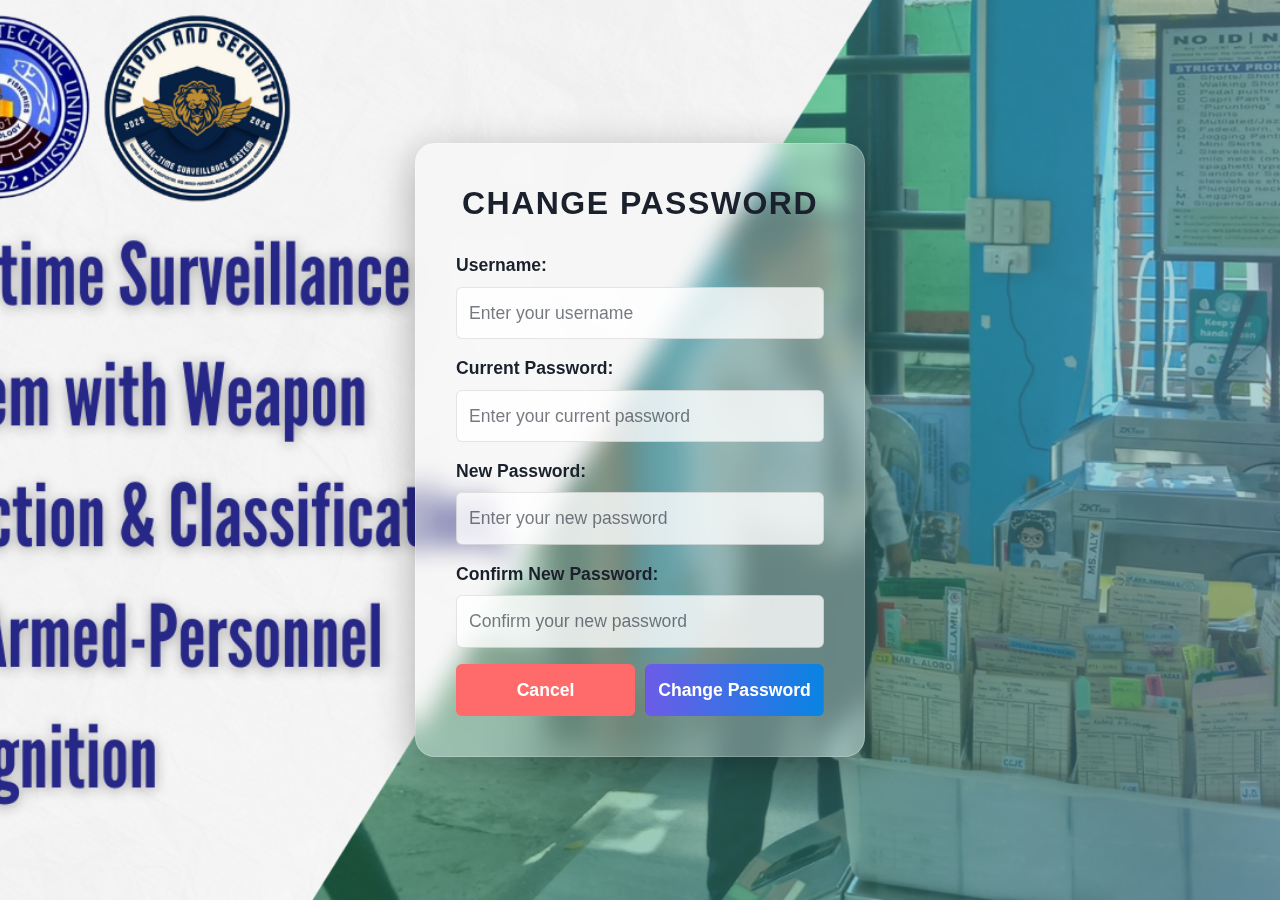
<file: templates/change_password.html>
<!DOCTYPE html>
<html lang="en">

<head>
    <meta charset="UTF-8">
    <meta name="viewport" content="width=device-width, initial-scale=1.0">
    <title>Change Password</title>
    <!-- Bootstrap CSS -->
    <link href="https://cdn.jsdelivr.net/npm/bootstrap@5.3.0-alpha1/dist/css/bootstrap.min.css" rel="stylesheet">
    <style>
        body {
            font-family: Arial, sans-serif;
            background-image: url('/static/bg-cover.png');
            background-size: cover;
            background-position: center;
            background-repeat: no-repeat;
            background-attachment: fixed;
            margin: 0;
            padding: 0;
            height: 100vh;
            display: flex;
            align-items: center;
            justify-content: center;
        }

        .change-password-container {
            background: rgba(255, 255, 255, 0.3);
            backdrop-filter: blur(12px);
            padding: 40px;
            border-radius: 20px;
            box-shadow: 0 10px 40px rgba(0, 0, 0, 0.3);
            border: 1px solid rgba(255, 255, 255, 0.2);
            max-width: 450px;
            width: 100%;
            margin-left: auto;
            margin-right: auto;
        }

        h2 {
            text-align: center;
            color: #1a202c;
            font-size: 2em;
            font-weight: bold;
            margin-bottom: 30px;
            text-transform: uppercase;
            letter-spacing: 1.5px;
        }

        label {
            font-weight: 600;
            color: #1a202c;
            font-size: 1.1em;
            display: block;
            margin-bottom: 10px;
        }

        .form-control {
            background: rgba(255, 255, 255, 0.7);
            color: #1a202c;
            backdrop-filter: blur(5px);
            border: 1px solid rgba(0, 0, 0, 0.1);
            padding: 12px;
            font-size: 1.1em;
        }

        .form-control::placeholder {
            color: rgba(26, 32, 44, 0.6);
        }

        .btn-custom {
            background: linear-gradient(90deg, #6c5ce7, #0984e3);
            color: #fff;
            font-weight: bold;
            padding: 12px;
            font-size: 1.1em;
            transition: background 0.3s ease-in-out;
        }

        .btn-custom:hover {
            background: linear-gradient(90deg, #00cec9, #74b9ff);
        }

        .btn-cancel {
            background: #ff6b6b;
            color: #fff;
            font-weight: bold;
            padding: 12px;
            font-size: 1.1em;
            transition: background 0.3s ease-in-out;
        }

        .btn-cancel:hover {
            background: #ff5252;
        }

        .button-group {
            display: flex;
            justify-content: space-between;
            gap: 10px;
        }

        /* Responsive Design */
        @media (max-width: 768px) {
            .change-password-container {
                padding: 20px;
                border-radius: 10px;
            }

            h2 {
                font-size: 1.5em;
            }

            .form-control {
                font-size: 1em;
                padding: 10px;
            }

            .btn-custom, .btn-cancel {
                font-size: 1em;
                padding: 10px;
            }
        }

        @media (max-width: 576px) {
            h2 {
                font-size: 1.2em;
            }

            .form-control {
                font-size: 0.95em;
                padding: 8px;
            }

            .btn-custom, .btn-cancel {
                font-size: 0.95em;
                padding: 8px;
            }

            .button-group {
                flex-direction: column;
                gap: 15px;
            }

            .btn-cancel, .btn-custom {
                width: 100%;
            }
        }
    </style>
</head>

<body>
    <div class="change-password-container">
        <h2>Change Password</h2>
        <form action="/change-password" method="post">
            <div class="mb-3">
                <label for="username" class="form-label">Username:</label>
                <input type="text" id="username" name="username" class="form-control" placeholder="Enter your username" required>
            </div>
            <div class="mb-3">
                <label for="current-password" class="form-label">Current Password:</label>
                <input type="password" id="current-password" name="current-password" class="form-control" placeholder="Enter your current password" required>
            </div>
            <div class="mb-3">
                <label for="new-password" class="form-label">New Password:</label>
                <input type="password" id="new-password" name="new-password" class="form-control" placeholder="Enter your new password" required>
            </div>
            <div class="mb-3">
                <label for="confirm-password" class="form-label">Confirm New Password:</label>
                <input type="password" id="confirm-password" name="confirm-password" class="form-control" placeholder="Confirm your new password" required>
            </div>
            <div class="button-group">
                <button type="button" class="btn btn-cancel w-50" onclick="window.location.href='./login.html'">Cancel</button>
                <button type="submit" class="btn btn-custom w-50">Change Password</button>
            </div>
        </form>
    </div>

    <!-- Bootstrap JS Bundle with Popper -->
    <script src="https://cdn.jsdelivr.net/npm/bootstrap@5.3.0-alpha1/dist/js/bootstrap.bundle.min.js"></script>
</body>

</html>
</file>
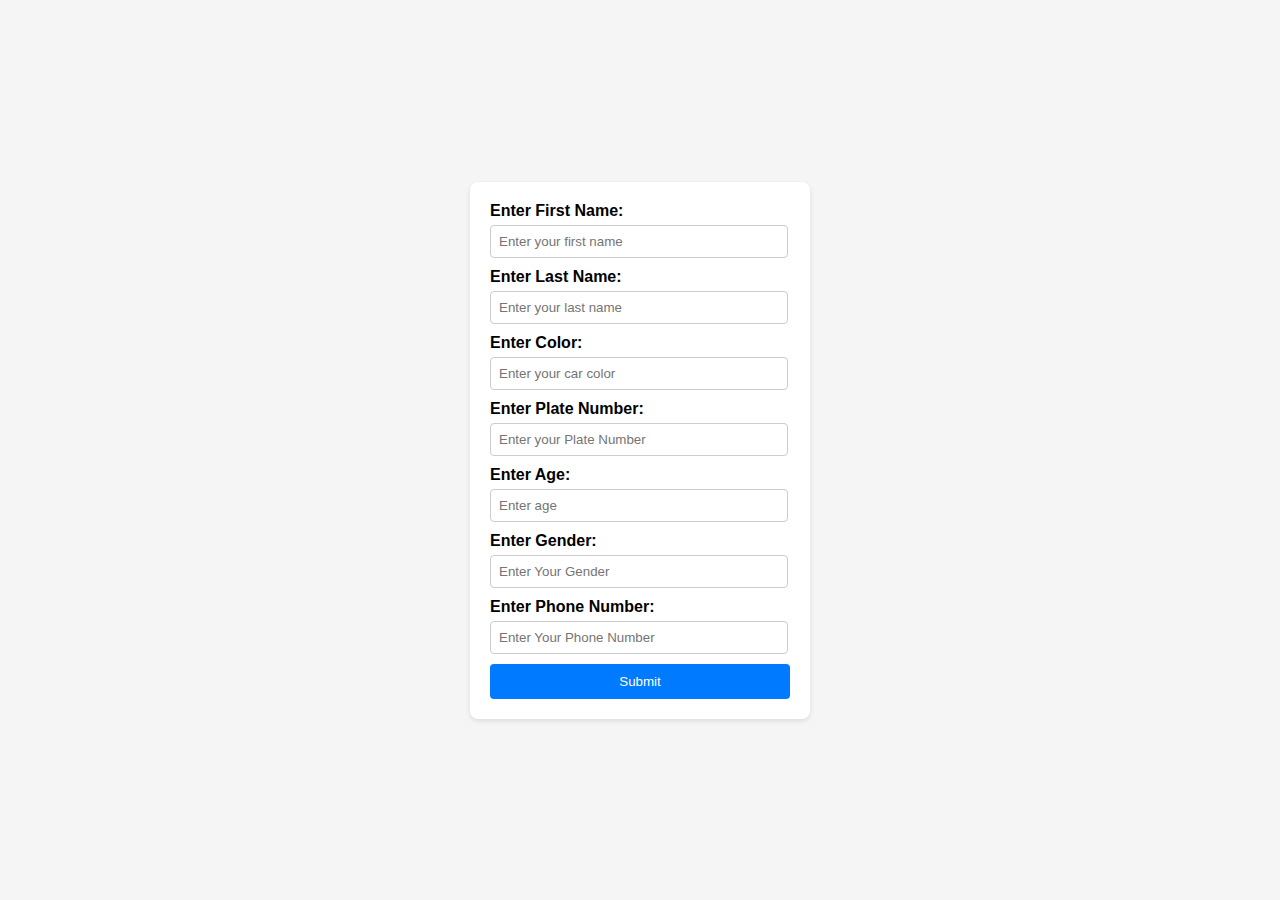
<file: templates/join.html>
<!DOCTYPE html>
<html lang="en">
<head>
    <meta charset="UTF-8">
    <meta name="viewport" content="width=device-width, initial-scale=1.0">
    <title>Flask and SQLite</title>
    <style>
        body {
            font-family: Arial, sans-serif;
            background-color: #f5f5f5;
            margin: 0;
            padding: 0;
            display: flex;
            justify-content: center;
            align-items: center;
            height: 100vh;
        }

        form {
            background-color: #ffffff;
            padding: 20px;
            border-radius: 8px;
            box-shadow: 0 2px 5px rgba(0, 0, 0, 0.1);
            width: 300px;
        }

        label {
            font-weight: bold;
            display: block;
            margin-bottom: 5px;
        }

        input[type="text"],
        input[type="number"] {
            width: calc(100% - 20px);
            padding: 8px;
            margin-bottom: 10px;
            border: 1px solid #ccc;
            border-radius: 4px;
        }

        input[type="submit"] {
            width: 100%;
            padding: 10px;
            background-color: #007bff;
            color: #ffffff;
            border: none;
            border-radius: 4px;
            cursor: pointer;
            transition: background-color 0.3s ease;
        }

        input[type="submit"]:hover {
            background-color: #0056b3;
        }
    </style>
</head>
<body>
    <form method="POST">
        <label for="Fname">Enter First Name:</label>
        <input type="text" id="Fname" name="Fname" placeholder="Enter your first name" required>
        <label for="Lname">Enter Last Name:</label>
        <input type="text" id="Lname" name="Lname" placeholder="Enter your last name" required>
        <label for="color">Enter Color:</label>
        <input type="text" id="color" name="color" placeholder="Enter your car color" required>
        <label for="Pnumber">Enter Plate Number:</label>
        <input type="text" id="Pnumber" name="Pnumber" placeholder="Enter your Plate Number" required>
        <label for="age">Enter Age:</label>
        <input type="number" id="age" name="age" placeholder="Enter age" required>
        <label for="gender">Enter Gender:</label>
        <input type="text" id="gender" name="gender" placeholder="Enter Your Gender" required>
        <label for="PhoneNo">Enter Phone Number:</label>
        <input type="text" id="PhoneNo" name="PhoneNo" placeholder="Enter Your Phone Number" required>
        <input type="submit" value="Submit">
    </form>
</body>
</html>
</file>
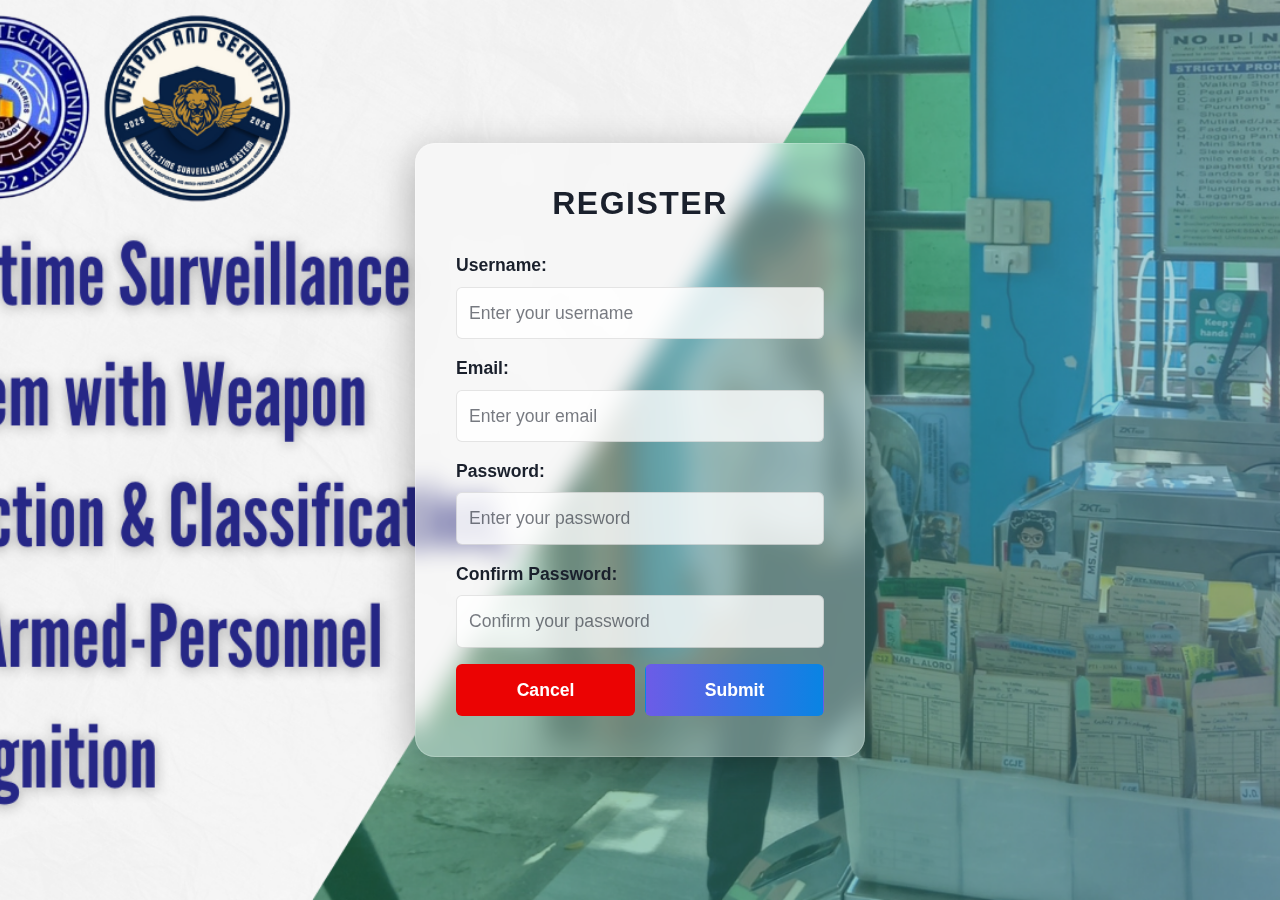
<file: templates/register.html>
<!DOCTYPE html>
<html lang="en">

<head>
    <meta charset="UTF-8">
    <meta name="viewport" content="width=device-width, initial-scale=1.0">
    <title>Register</title>
    <!-- Bootstrap CSS -->
    <link href="https://cdn.jsdelivr.net/npm/bootstrap@5.3.0-alpha1/dist/css/bootstrap.min.css" rel="stylesheet">
    <style>
        body {
            font-family: Arial, sans-serif;
            background-image: url('/static/bg-cover.png');
            background-size: cover;
            background-position: center;
            background-repeat: no-repeat;
            background-attachment: fixed;
            margin: 0;
            padding: 0;
            height: 100vh;
            display: flex;
            align-items: center;
            justify-content: center;
        }

        .register-container {
            background: rgba(255, 255, 255, 0.3);
            backdrop-filter: blur(12px);
            padding: 40px;
            border-radius: 20px;
            box-shadow: 0 10px 40px rgba(0, 0, 0, 0.3);
            border: 1px solid rgba(255, 255, 255, 0.2);
            max-width: 450px;
            width: 100%;
            margin-left: auto;
            margin-right: auto;
        }

        h2 {
            text-align: center;
            color: #1a202c;
            font-size: 2em;
            font-weight: bold;
            margin-bottom: 30px;
            text-transform: uppercase;
            letter-spacing: 1.5px;
        }

        label {
            font-weight: 600;
            color: #1a202c;
            font-size: 1.1em;
            display: block;
            margin-bottom: 10px;
        }

        .form-control {
            background: rgba(255, 255, 255, 0.7);
            color: #1a202c;
            backdrop-filter: blur(5px);
            border: 1px solid rgba(0, 0, 0, 0.1);
            padding: 12px;
            font-size: 1.1em;
        }

        .form-control::placeholder {
            color: rgba(26, 32, 44, 0.6);
        }

        .btn-custom {
            background: linear-gradient(90deg, #6c5ce7, #0984e3);
            color: #fff;
            font-weight: bold;
            padding: 12px;
            font-size: 1.1em;
            transition: background 0.3s ease-in-out;
        }

        .btn-custom:hover {
            background: linear-gradient(90deg, #00cec9, #74b9ff);
        }

        .btn-cancel {
            background: #eb0303;
            color: #fff;
            font-weight: bold;
            padding: 12px;
            font-size: 1.1em;
            transition: background 0.3s ease-in-out;
        }

        .btn-cancel:hover {
            background: #eaee02;
        }

        .button-group {
            display: flex;
            justify-content: space-between;
            gap: 10px;
        }

        /* Responsive Design */
        @media (max-width: 768px) {
            .register-container {
                padding: 20px;
                border-radius: 10px;
            }

            h2 {
                font-size: 1.5em;
            }

            .form-control {
                font-size: 1em;
                padding: 10px;
            }

            .btn-custom, .btn-cancel {
                font-size: 1em;
                padding: 10px;
            }
        }

        @media (max-width: 576px) {
            h2 {
                font-size: 1.2em;
            }

            .form-control {
                font-size: 0.95em;
                padding: 8px;
            }

            .btn-custom, .btn-cancel {
                font-size: 0.95em;
                padding: 8px;
            }

            .button-group {
                flex-direction: column;
                gap: 15px;
            }

            .btn-cancel, .btn-custom {
                width: 100%;
            }
        }
    </style>
</head>

<body>
    <div class="register-container">
        <h2>Register</h2>
        <form action="/register" method="post">
            <div class="mb-3">
                <label for="username" class="form-label">Username:</label>
                <input type="text" id="username" name="username" class="form-control" placeholder="Enter your username" required>
            </div>
            <div class="mb-3">
                <label for="email" class="form-label">Email:</label>
                <input type="email" id="email" name="email" class="form-control" placeholder="Enter your email" required>
            </div>
            <div class="mb-3">
                <label for="password" class="form-label">Password:</label>
                <input type="password" id="password" name="password" class="form-control" placeholder="Enter your password" required>
            </div>
            <div class="mb-3">
                <label for="confirm-password" class="form-label">Confirm Password:</label>
                <input type="password" id="confirm-password" name="confirm-password" class="form-control" placeholder="Confirm your password" required>
            </div>
            <div class="button-group">
                <button type="button" class="btn btn-cancel w-50" onclick="window.location.href='./login.html'">Cancel</button>
                <button type="submit" class="btn btn-custom w-50">Submit</button>
            </div>
        </form>
    </div>

    <!-- Bootstrap JS Bundle with Popper -->
    <script src="https://cdn.jsdelivr.net/npm/bootstrap@5.3.0-alpha1/dist/js/bootstrap.bundle.min.js"></script>
</body>

</html>
</file>
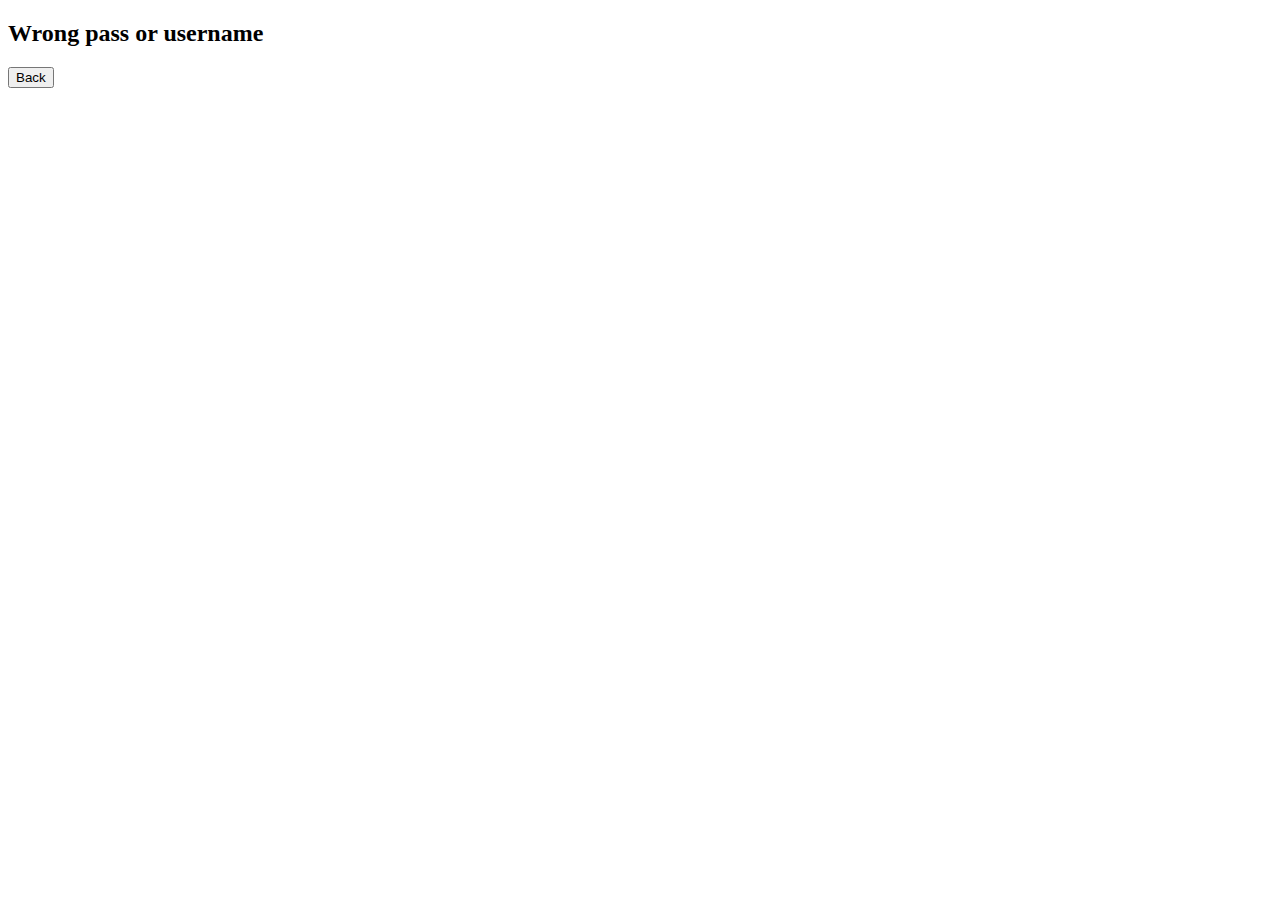
<file: templates/wrong_password.html>
<!DOCTYPE html>
<html lang="en">
<head>
    <meta charset="UTF-8">
    <meta name="viewport" content="width=device-width, initial-scale=1.0">
    <title>Login</title>
</head>
<body>
    <h2>Wrong pass or username</h2>

    <form action="/login" method="post">
        <button class="btn" type="button">Back </button>
    </form>
</body>
</html>
</file>
